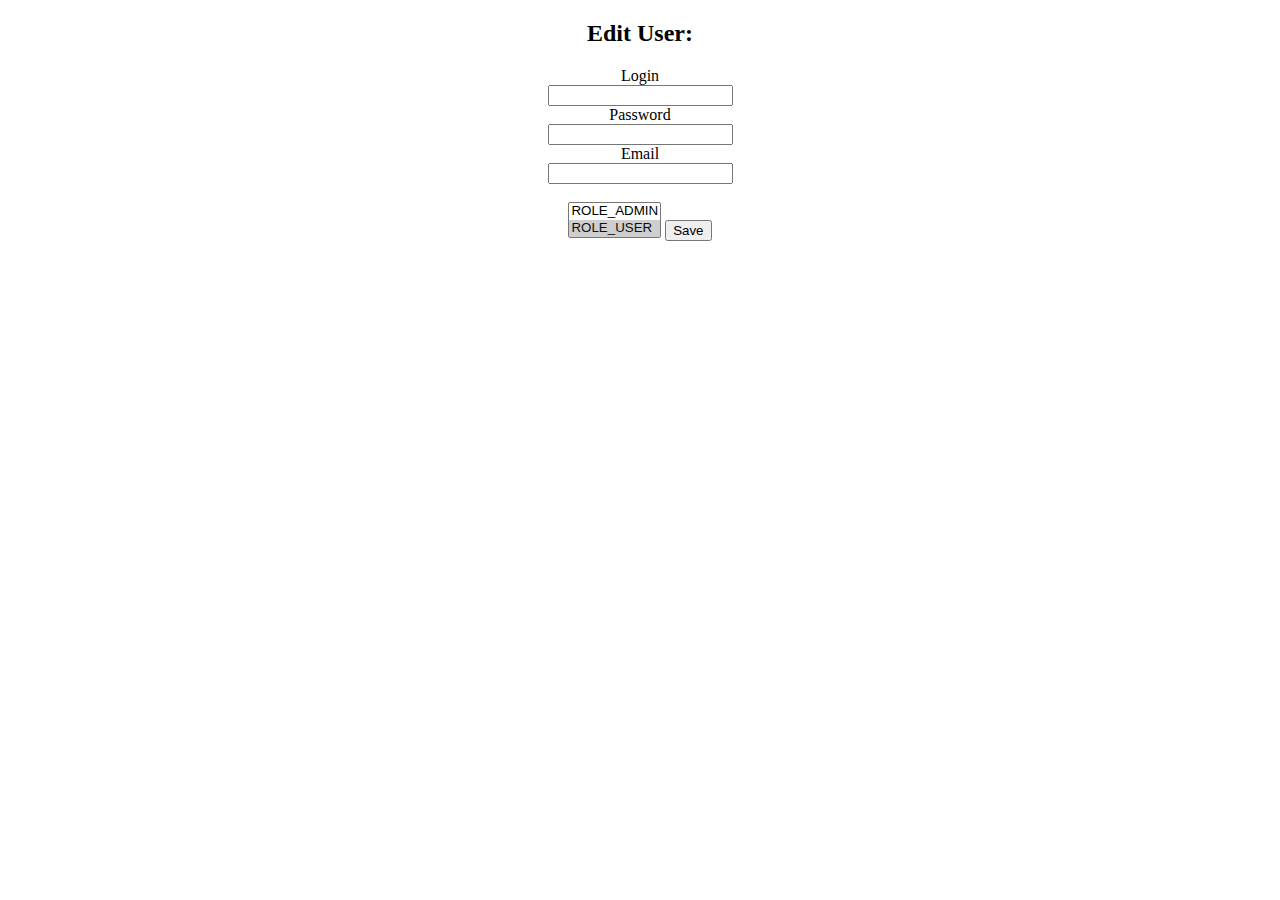
<file: src/main/resources/templates/editUser.html>
<!--<!DOCTYPE html>-->
<!--<html xmlns="http://www.w3.org/1999/xhtml" xmlns:th="http://www.thymeleaf.org">-->
<!--<html lang="en">-->
<!--<head>-->
<!--    <title>Edit User</title>-->

<!--</head>-->
<!--<body>-->
<!--<br>-->
<!--<div align="center">-->
<!--    <form action="edit" method="post">-->
<!--        <caption>-->
<!--            <h2>-->
<!--                Edit User-->
<!--            </h2>-->
<!--        </caption>-->

<!--        <input type="hidden" name="id" th:value="${user.id}"/>-->

<!--        <table border="0" cellpadding="5">-->
<!--            <tr>-->
<!--                <td>-->
<!--                    <label>User Login</label>-->
<!--                </td>-->
<!--                <td>-->
<!--                    <input th:value="${user.login}" name="login" required="required"/>-->

<!--                </td>-->
<!--            </tr>-->

<!--            <tr>-->
<!--                <td>-->
<!--                    <label>User Password</label>-->
<!--                </td>-->
<!--                <td>-->
<!--                    <input th:value="${user.password}" name="password" required="required"/>-->
<!--                </td>-->
<!--            </tr>-->

<!--            <tr>-->
<!--                <td>-->
<!--                    <label>User Email</label>-->
<!--                </td>-->
<!--                <td>-->
<!--                    <input th:value="${user.email}" name="email" />-->

<!--                </td>-->
<!--            </tr>-->

<!--            <tr>-->
<!--                <td>-->
<!--                    <label>User Role</label>-->
<!--                </td>-->
<!--                <td>-->
<!--                    <input th:value="${user.roles}" name="roles" />-->

<!--                </td>-->
<!--            </tr>-->
<!--        </table>-->
<!--        <button type="submit">Save</button>-->
<!--    </form>-->
<!--</div>-->
<!--</body>-->
<!--</html>-->

<!DOCTYPE html>
<html xmlns="http://www.w3.org/1999/xhtml" xmlns:th="http://www.thymeleaf.org">
<html lang="en">
<html>
<head>
    <meta charset="UTF-8">
    <title>Edit User</title>
</head>
<body>
<div align="center">
    <h2>Edit User:</h2>
    <form action="editSave" method="POST">
        <input type="hidden" name="id" th:value="*{user.id}">
        <label for="login">Login</label>
        <br>
        <input id="login" name="login" type="text" th:value="*{user.login}">
        <br>
        <label for="password">Password</label>
        <br>
        <input id="password" name="password" type="text" th:value="*{user.password}">
        <br>
        <label for="email">Email</label>
        <br>
        <input id="email" name="email" type="text" th:value="*{user.email}">
        <br>
        <br>
        <select multiple size="2" name="role" >
            <option value="ROLE_ADMIN">ROLE_ADMIN</option>
            <option selected="selected" value="ROLE_USER">ROLE_USER</option>
        </select>

        <input type="submit" value="Save">
    </form>
</div>
</body>
</html>
</file>
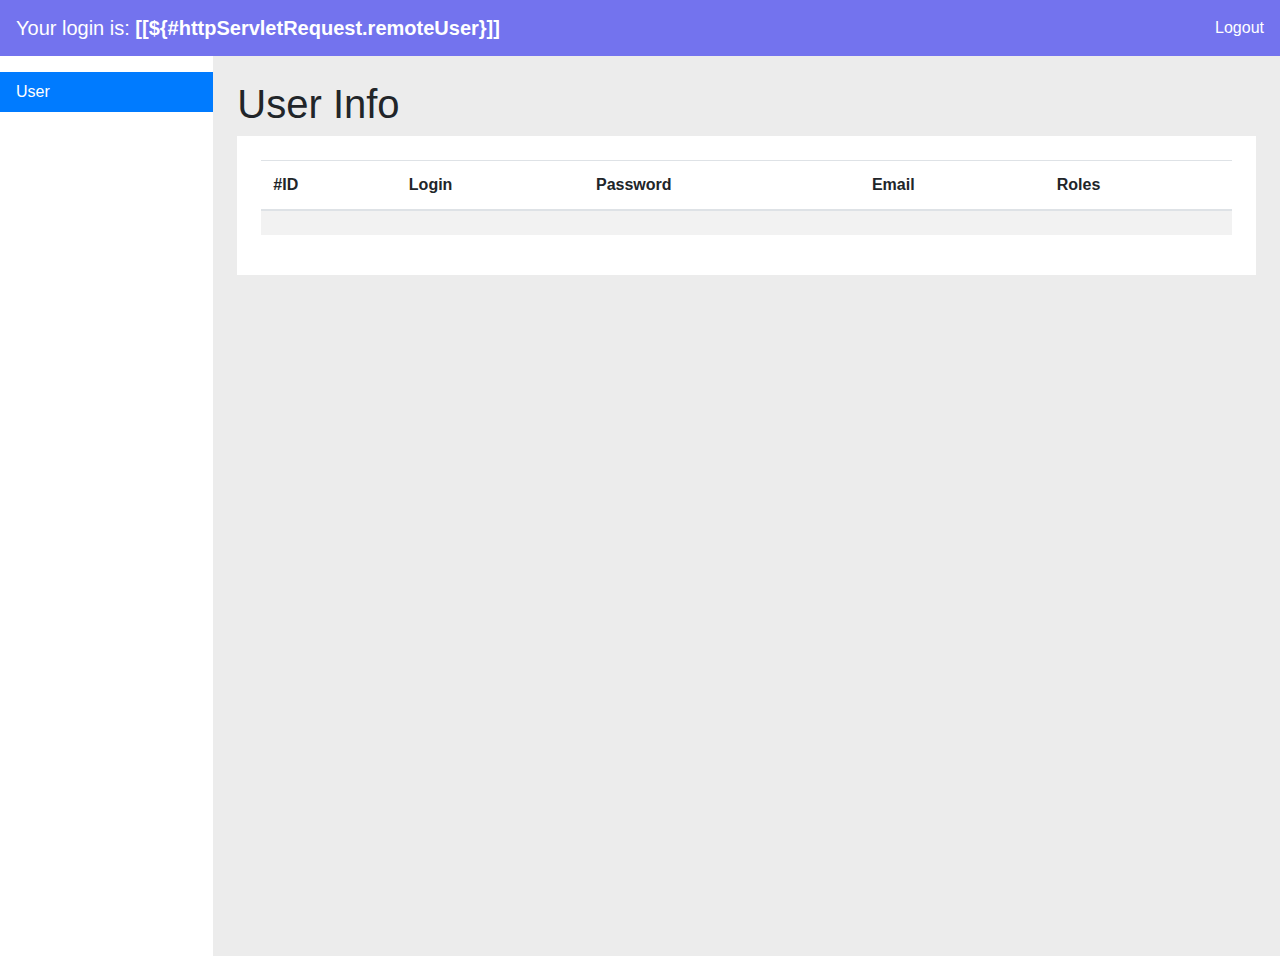
<file: src/main/resources/templates/helloPage.html>
<!DOCTYPE html>
<html lang="en" xmlns: th="http://www.thymeleaf.org" xmlns:th="http://www.w3.org/1999/xhtml">
<head>
    <!-- Required meta tags -->
    <meta charset="utf-8">
    <meta name="viewport" content="width=device-width, initial-scale=1, shrink-to-fit=no">

    <!-- Bootstrap CSS -->
    <link rel="stylesheet" href="https://stackpath.bootstrapcdn.com/bootstrap/4.3.1/css/bootstrap.min.css"
          integrity="sha384-ggOyR0iXCbMQv3Xipma34MD+dH/1fQ784/j6cY/iJTQUOhcWr7x9JvoRxT2MZw1T" crossorigin="anonymous">
    <link rel="stylesheet" th:href="@{css/styles.css}"/>

    <title>User info</title>
</head>
<body>
<header>
    <nav class="navbar navbar-expand-md navbar-dark" style="background-color: #7373ee">

        <div class="navbar-brand">Your login is: <b th:inline="text"> [[${#httpServletRequest.remoteUser}]] </b></div>

        <div class="collapse navbar-collapse" id="navbarSupportedContent">
            <ul class="navbar-nav mr-auto">
            </ul>
        </div>
        <div class="navbar-text"><a th:href="@{/logout}">Logout</a></div>
    </nav>
</header>


<div class="container-fluid px-0" style="background-color: #ececec">

    <div class="row no-gutters vh-100">

        <div class="col-md-2  pt-3" style="background-color: #ffffff">
            <ul class="nav nav-pills flex-column" id="leftColumn">
                                <li class="nav-item">
                    <a class="nav-link active rounded-0 text-left">User</a>
                </li>
            </ul>
        </div>

        <div class="col-md-10 p-4">

            <h1>
                User Info
            </h1>

            <div class="container-fluid p-4" style="background-color: #ffffff">
                <table class="table table-striped">
                    <thead>
                    <tr>
                        <th scope="col">#ID</th>
                        <th scope="col">Login</th>
                        <th scope="col">Password</th>
                        <th scope="col">Email</th>
                        <th scope="col">Roles</th>
                    </tr>
                    </thead>
                    <tbody>
                        <tr>
                            <td th:text="${user.id}"></td>
                            <td th:text="${user.login}"></td>
                            <td th:text="${user.password}"></td>
                            <td th:text="${user.email}"></td>
                            <td th:text="${user.roles}"></td>
                        </tr>
                    </tbody>
                </table>
            </div>
        </div>
    </div>

</div>


<script src="https://code.jquery.com/jquery-3.3.1.slim.min.js"
        integrity="sha384-q8i/X+965DzO0rT7abK41JStQIAqVgRVzpbzo5smXKp4YfRvH+8abtTE1Pi6jizo"
        crossorigin="anonymous"></script>
<script src="https://cdnjs.cloudflare.com/ajax/libs/popper.js/1.14.7/umd/popper.min.js"
        integrity="sha384-UO2eT0CpHqdSJQ6hJty5KVphtPhzWj9WO1clHTMGa3JDZwrnQq4sF86dIHNDz0W1"
        crossorigin="anonymous"></script>
<script src="https://stackpath.bootstrapcdn.com/bootstrap/4.3.1/js/bootstrap.min.js"
        integrity="sha384-JjSmVgyd0p3pXB1rRibZUAYoIIy6OrQ6VrjIEaFf/nJGzIxFDsf4x0xIM+B07jRM"
        crossorigin="anonymous"></script>
</body>
</html>
</file>
